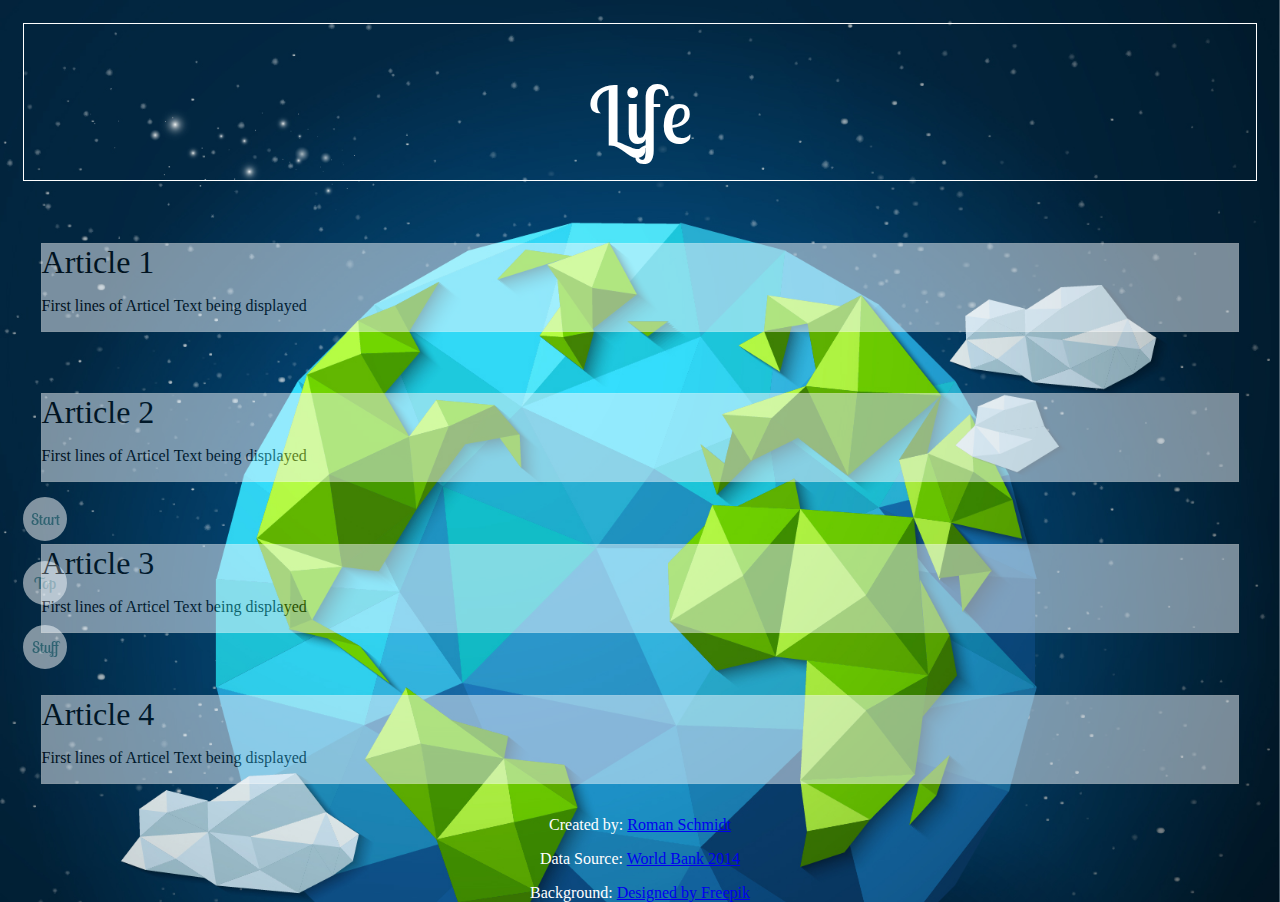
<file: tierra/lifesite.html>
<!DOCTYPE html>
<html>

<head>
    <meta charset="UTF-8">
    <meta name="viewport" content="width=device-width, initial-scale=1.0, maximum-scale=1.0, user-scalable=no" />

    <title>Mama Tierra</title>

    <link rel="stylesheet" href="css/leaflet.css" />
    <link rel="stylesheet" href="css/stylesheet-life.css" />
    <link href='https://fonts.googleapis.com/css?family=Lobster+Two' rel='stylesheet' type='text/css'>


    <script src="js/leaflet/leaflet.js"></script>
	<script src="https://d3js.org/d3.v3.min.js" charset="utf-8"></script>
	<script src='https://api.mapbox.com/mapbox.js/plugins/leaflet-omnivore/v0.2.0/leaflet-omnivore.min.js'></script>


	
	

</head>
    
<body>
    
    <a id="start" href="index.html">Start</a>
    <a id="main" href= #header>Top</a>
    <a id="footprint" href="stuffsite.html">Stuff</a>
    <div id="header">
        <h1 id="headline1" > Life </h1>
    </div>
    
    <div class="articlebox"> 
        <a href="blog1.html" class="headline"> Article 1</a>
        <p> First lines of Articel Text being displayed</p>
    </div>

    <div class="articlebox"> 
        <a href="blog1.html" class="headline"> Article 2</a>
        <p> First lines of Articel Text being displayed</p>
    </div>
    
    <div class="articlebox"> 
        <a href="blog1.html" class="headline"> Article 3</a>
        <p> First lines of Articel Text being displayed</p>
    </div>
    
    <div class="articlebox"> 
        <a href="blog1.html" class="headline"> Article 4</a>
        <p> First lines of Articel Text being displayed</p>
    </div>

    
    <div id="footer">
        <p> Created by: <a href="https://github.com/csat6332">Roman Schmidt</a></p>  
        <p> Data Source: <a href="https://data.worldbank.org/indicator/EN.ATM.CO2E.PC">World Bank 2014</a></p>
        <p> Background: <a href="https://www.freepik.com/free-vector/polygonal-earth_795839.htm">Designed by Freepik</a></p>
    </div>
     
    
    
    
    
    
 <script>
//Kartenlayer definieren
        var layer = L.tileLayer('http://{s}.tile.openstreetmap.org/{z}/{x}/{y}.png', {
                subdomains: ['a', 'b', 'c'],
                attribution: '&copy; <a href="https://www.openstreetmap.org/copyright">OpenStreetMap</a>'
            })

            // Karte definieren und Ausschnitt setzen
        var map = L.map('map', {
                layers: [layer],
                center: [40.463667,-3.74922],
                zoom: 2
            }); 
             
             
        L.control.scale({
            maxWidth: 200,
            metric: true,
            imperial: false
            }).addTo(map);
     
     
     var listeco2 = [
["Burundi",0.044485,-3.373056,29.918886,1],
["Somalia",0.045047,5.152149,46.199616,1],
["Chad",0.053778,15.454166,18.732207,1],
["Central African Republic",0.066593,6.611111,20.939444,1],
["Rwanda",0.074016,-1.940278,29.873888,1],
["Malawi",0.074763,-13.254308,34.301525,1],
["Mali",0.083229,17.570692,-3.996166,1],
["Niger",0.111074,17.607789,8.81666,1],
["Madagascar",0.130421,-18.766947,46.869107,1],
["Uganda",0.134656,1.373333,32.290275,1],
["Guinea-Bissau",0.157241,11.803749,-15.180413,1],
["Burkina Faso",0.162019,12.238333,-1.561593,1],
["Sierra Leone",0.184926,8.460555,-11.779889,1],
["Comoros",0.202814,-11.875001,43.872219,1],
["Guinea",0.207493,9.945587,-9.696645,1],
["Liberia",0.212968,6.428055,-9.429499,1],
["Tanzania",0.221347,-6.369028,34.888822,1],
["Haiti",0.270539,18.971187,-72.285215,1],
["Nepal",0.283539,28.394857,84.124008,1],
["Zambia",0.288271,-13.133897,27.849332,1],
["Afghanistan",0.299445,33.93911,67.709953,1],
["Mozambique",0.309667,-18.665695,35.529562,1],
["Kenya",0.310415,0.23559,37.906193,1],
["Cameroon",0.314928,7.369722,12.354722,1],
["Solomon Islands",0.350449,-9.64571,160.156194,1],
["Togo",0.362697,8.619543,0.824782,1],
["Timor-Leste",0.387014,-8.874217,125.727539,1],
["Cambodia",0.437760,12.565679,104.990963,1],
["Bangladesh",0.459142,23.684994,90.356331,1],
["Ghana",0.536533,7.946527,-1.23194,1],
["Nigeria",0.545622,9.81999,8.675277,1],
["Kiribati",0.564368,-3.370417,-168.734039,1],
["Vanuatu",0.594993,-15.376706,166.959158,1],
["Senegal",0.608809,14.497401,-14.452362,1],
["Benin",0.614214,9.30769,2.315834,1],
["Tajikistan",0.620467,38.861034,71.276093,1],
["Mauritania",0.666822,21.789,-10.940835,1],
["Zimbabwe",0.779956,-19.15438,29.154857,1],
["Djibouti",0.791962,11.825138,42.590275,1],
["Nicaragua",0.808521,12.865416,-85.207229,1],
["Papua New Guinea",0.814649,-6.314993,143.95555,1],
["Paraguay",0.870219,-23.442503,-58.443832,1],
["Sri Lanka",0.891876,7.873054,80.771797,1],
["Pakistan",0.896264,30.375321,69.345116,1],
["Swaziland",0.928715,-26.522503,31.465866,1],
["El Salvador",1.000645,13.794185,-88.89653,1],
["Tuvalu",1.008526,-7.109535,177.64933,1],
["Samoa",1.029788,-13.759029,-172.104629,1],
["Philippines",1.055457,12.879721,121.774017,1],
["Honduras",1.075222,15.199999,-86.241905,1],
["Tonga",1.143966,-21.178986,-175.198242,1],
["Lesotho",1.150111,-29.609988,28.233608,1],
["Guatemala",1.150978,15.783471,-90.230759,1],
["Bhutan",1.289321,27.514162,90.433601,1],
["Angola",1.291328,-11.202692,17.873887,1],
["Fiji",1.320575,-16.578193,179.414413,1],
["Moldova",1.386829,47.411631,28.369885,1],
["Belize",1.407601,17.189877,-88.49765,1],
["Namibia",1.583729,-22.95764,18.49041,1],
["Costa Rica",1.630951,9.748917,-83.753428,1],
["India",1.730000,20.593684,78.96288,1],
["Morocco",1.744380,31.791702,-7.9262,1],
["Colombia",1.759537,4.570868,-74.297333,1],
["Vietnam",1.803566,14.58324,108.277199,1],
["Indonesia",1.819363,0.789275,113.921327,1],
["Dominica",1.864286,15.414999,-61.370976,1],
["Armenia",1.902759,40.69099,45.38189,1],
["Bolivia",1.932419,-16.290154,-63.588653,1],
["Marshall Islands",1.941019,7.131474,171.184478,1],
["Uruguay",1.973151,-32.522779,-55.765835,1],
["Albania",1.978763,41.153332,20.168331,1],
["Peru",1.993486,-9.189967,-75.15152,1],
["Dominican Republic",2.069987,18.735693,-70.162651,1],
["Panama",2.254311,8.537981,-80.782127,1],
["Grenada",2.275498,12.262776,-61.604171,1],
["Georgia",2.411542,42.315407,43.356892,1],
["Tunisia",2.587060,33.886917,9.537499,1],
["Jamaica",2.593215,18.109581,-77.297508,1],
["Brazil",2.594388,-14.235004,-51.92528,1],
["Guyana",2.632348,4.860416,-58.93018,1],
["Ecuador",2.761702,-1.831239,-78.183406,1],
["Gabon",2.768266,0.803689,11.609444,1],
["French Polynesia",2.915135,-17.679742,-149.406843,1],
["Jordan",3.002515,30.585164,36.238414,1],
["Cuba",3.045211,21.521757,-77.781167,1],
["Botswana",3.243288,-22.328474,24.684866,1],
["Maldives",3.269560,3.202778,73.22068,1],
["Mauritius",3.353110,-20.348404,57.552152,1],
["Uzbekistan",3.420723,41.377491,64.585262,1],
["Latvia",3.498193,56.879635,24.603189,1],
["Romania",3.516154,45.943161,24.96676,1],
["Montenegro",3.556072,42.708678,19.37439,1],
["Suriname",3.634019,3.919305,-56.27783,1],
["Algeria",3.717410,28.33886,1.659626,1],
["Mexico",3.866241,23.634501,-102.552784,1],
["Azerbaijan",3.931561,40.143105,47.576927,1],
["Croatia",3.973805,45.1,15.2,1],
["Nauru",4.021851,0.522778,166.931503,1],
["Hungary",4.265575,47.162494,19.503304,1],
["Lebanon",4.295733,33.854721,35.862285,1],
["Switzerland",4.311563,46.818188,8.227512,1],
["Portugal",4.331554,39.399872,-8.224454,1],
["Lithuania",4.378090,55.169438,23.881275,1],
["Sweden",4.478182,60.128161,18.643501,1],
["Barbados",4.490178,13.193887,-59.543198,1],
["Turkey",4.491479,38.963745,35.243322,1],
["France",4.572088,46.227638,2.213749,1],
["Thailand",4.621860,15.870032,100.992541,1],
["Chile",4.687377,-35.675147,-71.542969,1],
["Equatorial Guinea",4.733817,1.650801,10.267895,1],
["Argentina",4.746797,-38.416097,-63.616672,1],
["Iraq",4.811840,33.223191,43.679291,1],
["Ukraine",5.020747,48.379433,31.16558,2],
["Spain",5.033824,40.463667,-3.74922,2],
["Cyprus",5.260352,35.126413,33.429859,2],
["Italy",5.270867,41.87194,12.56738,2],
["Serbia",5.282522,44.16521,21.5859,2],
["Antigua and Barbuda",5.377649,17.60816,-61.796428,2],
["Seychelles",5.418678,-4.679574,55.491977,2],
["Malta",5.491525,35.937496,14.375416,2],
["Andorra",5.832170,42.546245,1.601554,2],
["Bulgaria",5.871616,42.733883,25.48583,2],
["Denmark",5.935712,56.26392,9.501785,2],
["Iceland",6.059657,64.963051,-19.20835,2],
["British Virgin Islands",6.072834,18.420695,-64.639968,2],
["Turks and Caicos Islands",6.086487,21.694025,-71.797928,2],
["Greece",6.180337,39.74208,21.824312,2],
["Slovenia",6.213687,46.151241,14.995463,2],
["Bosnia and Herzegovina",6.234719,43.915886,17.679076,2],
["United Kingdom",6.497440,55.378051,-3.435973,2],
["Belarus",6.701958,53.709807,27.953389,2],
["Austria",6.873713,47.516231,14.550072,2],
["Mongolia",7.127326,46.862496,103.846656,2],
["Ireland",7.378118,53.41291,-8.24389,2],
["Poland",7.517152,51.919438,19.145136,2],
["China",7.543908,35.86166,104.195397,2],
["New Zealand",7.686576,-40.900557,174.885971,2],
["Israel",7.863181,31.46051,34.851612,2],
["Malaysia",8.032992,4.210484,101.975766,2],
["Belgium",8.328160,50.503887,4.469936,2],
["Aruba",8.408363,12.52111,-69.968338,2],
["Finland",8.660721,61.92411,25.748151,2],
["Bermuda",8.838315,32.321384,-64.75737,2],
["Germany",8.889370,51.165691,10.451526,2],
["South Africa",8.980119,-30.559482,22.937506,2],
["Greenland",8.989182,71.706936,-42.604303,2],
["Czech Republic",9.165978,49.817492,15.472962,2],
["Cayman Islands",9.171838,19.513469,-80.566956,2],
["Libya",9.186845,26.3351,17.228331,2],
["Norway",9.270945,60.472024,8.468946,2],
["Japan",9.538706,36.204824,138.252924,2],
["Netherlands",9.920138,52.132633,5.291266,2],
["Singapore",10.306332,1.352083,103.819836,3],
["Faroe Islands",12.237849,61.892635,-6.911806,3],
["Palau",12.342704,7.51498,134.58252,3],
["Turkmenistan",12.517295,38.969719,59.556278,3],
["Kazakhstan",14.362390,48.19573,66.923684,3],
["Estonia",14.848819,58.595272,25.13607,3],
["Canada",15.117159,56.130366,-106.346771,4],
["Australia",15.370138,-25.274398,133.775136,4],
["Oman",15.443167,21.512583,55.923255,4],
["Gibraltar",15.513485,36.137741,-5.345374,4],
["New Caledonia",16.008918,-20.904305,165.618042,4],
["United States","16.493666",37.9024,-95.712891,4],
["Luxembourg",17.362121,49.815273,6.129583,4],
["Saudi Arabia",19.529272,23.885942,45.79162,4],
["United Arab Emirates",23.302023,23.424076,53.847818,5],
["Bahrain",23.449755,25.930414,50.637772,5],
["Kuwait",25.223864,29.31166,47.481766,6],
["Trinidad and Tobago",34.163243,10.691803,-61.222503,6],
["Qatar",45.423240,25.354826,51.183884,6],
    ]

var iconByCategory = {
            1: "http://www.clker.com/cliparts/Z/M/2/H/6/k/light-green-dot.svg.hi.png",
            2: "http://www.clker.com/cliparts/R/d/z/v/H/1/neon-green-dot-hi.png",
            3: "http://www.clker.com/cliparts/0/s/x/E/O/d/yellow-dot-md.png",
            4: "http://www.clker.com/cliparts/m/I/n/1/T/P/orange-dot-md.png",
            5: "http://www.clker.com/cliparts/T/G/b/7/r/A/red-dot-md.png",
            6: "http://www.clipartsuggest.com/images/338/purple-dot-clip-art-at-clker-com-vector-clip-art-online-royalty-YmCT2i-clipart.png"
        };
     
     for (var i = 0; i < listeco2.length; i++) {
			marker = new L.marker([listeco2[i][2],listeco2[i][3]],{
                    icon: L.icon({
                        iconSize: [12, 12],
                        iconAnchor: [0, 0],
                        popupAnchor: [0, 0],
                        shadowSize: [15, 15],
                        shadowUrl: 'https://unpkg.com/leaflet@1.0.3/dist/images/marker-shadow.png',
                        iconUrl: iconByCategory[listeco2[i][4]]
                    })
                })
				//.bindPopup(listeco2[i][0])
				.addTo(map);
         
         var markup = listeco2[i][0]
            markup += " Emissions: "
            markup+= listeco2[i][1]
            markup += " tons per person per year"
                
            marker.bindPopup(markup)
		}


</script>
        
    
</body>

</html>
</file>
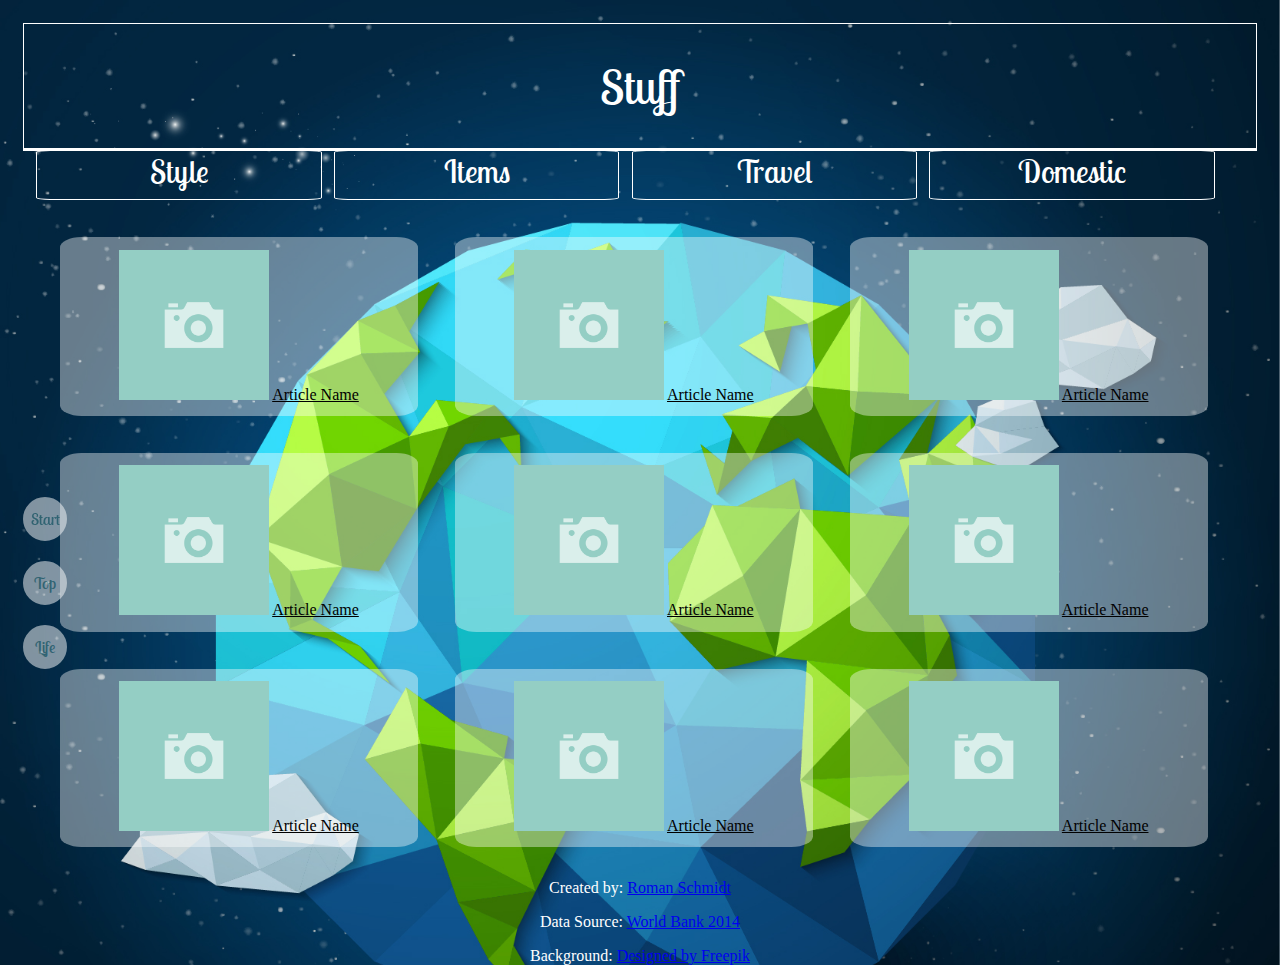
<file: tierra/stuffsite.html>
<!DOCTYPE html>
<html>

<head>
    <meta charset="UTF-8">
    <meta name="viewport" content="width=device-width, initial-scale=1.0, maximum-scale=1.0, user-scalable=no" />

    <title>Mama Tierra</title>

    <link rel="stylesheet" href="css/leaflet.css" />
    <link rel="stylesheet" href="css/stylesheet-stuff.css" />
    <link href='https://fonts.googleapis.com/css?family=Lobster+Two' rel='stylesheet' type='text/css'>


    <script src="js/leaflet/leaflet.js"></script>
	<script src="https://d3js.org/d3.v3.min.js" charset="utf-8"></script>
	<script src='https://api.mapbox.com/mapbox.js/plugins/leaflet-omnivore/v0.2.0/leaflet-omnivore.min.js'></script>


	
	

</head>
    
<body>
    
    <a id="start" href="index.html">Start</a>
    <a id="main" href= #header>Top</a>
    <a id="footprint" href="lifesite.html">Life</a>
    <div id="header">
        <h1 id="headline1" > Stuff </h1>
    </div>
    
    <div class="menu">
        <div class="menucell">  <a href="style.html" class="menulink"> Style </a></div>
        <div class="menucell">  <a href="items.html" class="menulink"> Items</a></div>
        <div class="menucell">  <a href="travelitems.html" class="menulink"> Travel</a></div>
        <div class="menucell">  <a href="domestic.html" class="menulink">Domestic</a></div>
    </div>
    
    <div class="row">
        <div class="article">
            <a href="articel1.html"><img src="images/placeholder.png" class="placeholder"></a>
            <a href="article1.html" class="artitle"> Article Name</a>
        </div>
        <div class="article">
            <a href="articel1.html"><img src="images/placeholder.png" class="placeholder"></a>
            <a href="article1.html" class="artitle"> Article Name</a>
        </div>
        <div class="article">
            <a href="articel1.html"><img src="images/placeholder.png" class="placeholder"></a>
            <a href="article1.html" class="artitle"> Article Name</a>
        </div>
    </div>
    <div class="row">
        <div class="article">
            <a href="articel1.html"><img src="images/placeholder.png" class="placeholder"></a>
            <a href="article1.html" class="artitle"> Article Name</a>
        </div>
        <div class="article">
            <a href="articel1.html"><img src="images/placeholder.png" class="placeholder"></a>
            <a href="article1.html" class="artitle"> Article Name</a>
        </div>
        <div class="article">
            <a href="articel1.html"><img src="images/placeholder.png" class="placeholder"></a>
            <a href="article1.html" class="artitle"> Article Name</a>
        </div>
    </div>
    <div class="row">
        <div class="article">
            <a href="articel1.html"><img src="images/placeholder.png" class="placeholder"></a>
            <a href="article1.html" class="artitle"> Article Name</a>
        </div>
        <div class="article">
            <a href="articel1.html"><img src="images/placeholder.png" class="placeholder"></a>
            <a href="article1.html" class="artitle"> Article Name</a>
        </div>
        <div class="article">
            <a href="articel1.html"><img src="images/placeholder.png" class="placeholder"></a>
            <a href="article1.html" class="artitle"> Article Name</a>
        </div>
    </div>
    <div id="footer">
        <p> Created by: <a href="https://github.com/csat6332">Roman Schmidt</a></p>  
        <p> Data Source: <a href="https://data.worldbank.org/indicator/EN.ATM.CO2E.PC">World Bank 2014</a></p>
        <p> Background: <a href="https://www.freepik.com/free-vector/polygonal-earth_795839.htm">Designed by Freepik</a></p>
    </div>
     
    
    
    
    
    
 <script>
//Kartenlayer definieren
        var layer = L.tileLayer('http://{s}.tile.openstreetmap.org/{z}/{x}/{y}.png', {
                subdomains: ['a', 'b', 'c'],
                attribution: '&copy; <a href="https://www.openstreetmap.org/copyright">OpenStreetMap</a>'
            })

            // Karte definieren und Ausschnitt setzen
        var map = L.map('map', {
                layers: [layer],
                center: [40.463667,-3.74922],
                zoom: 2
            }); 
             
             
        L.control.scale({
            maxWidth: 200,
            metric: true,
            imperial: false
            }).addTo(map);
     
     
     var listeco2 = [
["Burundi",0.044485,-3.373056,29.918886,1],
["Somalia",0.045047,5.152149,46.199616,1],
["Chad",0.053778,15.454166,18.732207,1],
["Central African Republic",0.066593,6.611111,20.939444,1],
["Rwanda",0.074016,-1.940278,29.873888,1],
["Malawi",0.074763,-13.254308,34.301525,1],
["Mali",0.083229,17.570692,-3.996166,1],
["Niger",0.111074,17.607789,8.81666,1],
["Madagascar",0.130421,-18.766947,46.869107,1],
["Uganda",0.134656,1.373333,32.290275,1],
["Guinea-Bissau",0.157241,11.803749,-15.180413,1],
["Burkina Faso",0.162019,12.238333,-1.561593,1],
["Sierra Leone",0.184926,8.460555,-11.779889,1],
["Comoros",0.202814,-11.875001,43.872219,1],
["Guinea",0.207493,9.945587,-9.696645,1],
["Liberia",0.212968,6.428055,-9.429499,1],
["Tanzania",0.221347,-6.369028,34.888822,1],
["Haiti",0.270539,18.971187,-72.285215,1],
["Nepal",0.283539,28.394857,84.124008,1],
["Zambia",0.288271,-13.133897,27.849332,1],
["Afghanistan",0.299445,33.93911,67.709953,1],
["Mozambique",0.309667,-18.665695,35.529562,1],
["Kenya",0.310415,0.23559,37.906193,1],
["Cameroon",0.314928,7.369722,12.354722,1],
["Solomon Islands",0.350449,-9.64571,160.156194,1],
["Togo",0.362697,8.619543,0.824782,1],
["Timor-Leste",0.387014,-8.874217,125.727539,1],
["Cambodia",0.437760,12.565679,104.990963,1],
["Bangladesh",0.459142,23.684994,90.356331,1],
["Ghana",0.536533,7.946527,-1.23194,1],
["Nigeria",0.545622,9.81999,8.675277,1],
["Kiribati",0.564368,-3.370417,-168.734039,1],
["Vanuatu",0.594993,-15.376706,166.959158,1],
["Senegal",0.608809,14.497401,-14.452362,1],
["Benin",0.614214,9.30769,2.315834,1],
["Tajikistan",0.620467,38.861034,71.276093,1],
["Mauritania",0.666822,21.789,-10.940835,1],
["Zimbabwe",0.779956,-19.15438,29.154857,1],
["Djibouti",0.791962,11.825138,42.590275,1],
["Nicaragua",0.808521,12.865416,-85.207229,1],
["Papua New Guinea",0.814649,-6.314993,143.95555,1],
["Paraguay",0.870219,-23.442503,-58.443832,1],
["Sri Lanka",0.891876,7.873054,80.771797,1],
["Pakistan",0.896264,30.375321,69.345116,1],
["Swaziland",0.928715,-26.522503,31.465866,1],
["El Salvador",1.000645,13.794185,-88.89653,1],
["Tuvalu",1.008526,-7.109535,177.64933,1],
["Samoa",1.029788,-13.759029,-172.104629,1],
["Philippines",1.055457,12.879721,121.774017,1],
["Honduras",1.075222,15.199999,-86.241905,1],
["Tonga",1.143966,-21.178986,-175.198242,1],
["Lesotho",1.150111,-29.609988,28.233608,1],
["Guatemala",1.150978,15.783471,-90.230759,1],
["Bhutan",1.289321,27.514162,90.433601,1],
["Angola",1.291328,-11.202692,17.873887,1],
["Fiji",1.320575,-16.578193,179.414413,1],
["Moldova",1.386829,47.411631,28.369885,1],
["Belize",1.407601,17.189877,-88.49765,1],
["Namibia",1.583729,-22.95764,18.49041,1],
["Costa Rica",1.630951,9.748917,-83.753428,1],
["India",1.730000,20.593684,78.96288,1],
["Morocco",1.744380,31.791702,-7.9262,1],
["Colombia",1.759537,4.570868,-74.297333,1],
["Vietnam",1.803566,14.58324,108.277199,1],
["Indonesia",1.819363,0.789275,113.921327,1],
["Dominica",1.864286,15.414999,-61.370976,1],
["Armenia",1.902759,40.69099,45.38189,1],
["Bolivia",1.932419,-16.290154,-63.588653,1],
["Marshall Islands",1.941019,7.131474,171.184478,1],
["Uruguay",1.973151,-32.522779,-55.765835,1],
["Albania",1.978763,41.153332,20.168331,1],
["Peru",1.993486,-9.189967,-75.15152,1],
["Dominican Republic",2.069987,18.735693,-70.162651,1],
["Panama",2.254311,8.537981,-80.782127,1],
["Grenada",2.275498,12.262776,-61.604171,1],
["Georgia",2.411542,42.315407,43.356892,1],
["Tunisia",2.587060,33.886917,9.537499,1],
["Jamaica",2.593215,18.109581,-77.297508,1],
["Brazil",2.594388,-14.235004,-51.92528,1],
["Guyana",2.632348,4.860416,-58.93018,1],
["Ecuador",2.761702,-1.831239,-78.183406,1],
["Gabon",2.768266,0.803689,11.609444,1],
["French Polynesia",2.915135,-17.679742,-149.406843,1],
["Jordan",3.002515,30.585164,36.238414,1],
["Cuba",3.045211,21.521757,-77.781167,1],
["Botswana",3.243288,-22.328474,24.684866,1],
["Maldives",3.269560,3.202778,73.22068,1],
["Mauritius",3.353110,-20.348404,57.552152,1],
["Uzbekistan",3.420723,41.377491,64.585262,1],
["Latvia",3.498193,56.879635,24.603189,1],
["Romania",3.516154,45.943161,24.96676,1],
["Montenegro",3.556072,42.708678,19.37439,1],
["Suriname",3.634019,3.919305,-56.27783,1],
["Algeria",3.717410,28.33886,1.659626,1],
["Mexico",3.866241,23.634501,-102.552784,1],
["Azerbaijan",3.931561,40.143105,47.576927,1],
["Croatia",3.973805,45.1,15.2,1],
["Nauru",4.021851,0.522778,166.931503,1],
["Hungary",4.265575,47.162494,19.503304,1],
["Lebanon",4.295733,33.854721,35.862285,1],
["Switzerland",4.311563,46.818188,8.227512,1],
["Portugal",4.331554,39.399872,-8.224454,1],
["Lithuania",4.378090,55.169438,23.881275,1],
["Sweden",4.478182,60.128161,18.643501,1],
["Barbados",4.490178,13.193887,-59.543198,1],
["Turkey",4.491479,38.963745,35.243322,1],
["France",4.572088,46.227638,2.213749,1],
["Thailand",4.621860,15.870032,100.992541,1],
["Chile",4.687377,-35.675147,-71.542969,1],
["Equatorial Guinea",4.733817,1.650801,10.267895,1],
["Argentina",4.746797,-38.416097,-63.616672,1],
["Iraq",4.811840,33.223191,43.679291,1],
["Ukraine",5.020747,48.379433,31.16558,2],
["Spain",5.033824,40.463667,-3.74922,2],
["Cyprus",5.260352,35.126413,33.429859,2],
["Italy",5.270867,41.87194,12.56738,2],
["Serbia",5.282522,44.16521,21.5859,2],
["Antigua and Barbuda",5.377649,17.60816,-61.796428,2],
["Seychelles",5.418678,-4.679574,55.491977,2],
["Malta",5.491525,35.937496,14.375416,2],
["Andorra",5.832170,42.546245,1.601554,2],
["Bulgaria",5.871616,42.733883,25.48583,2],
["Denmark",5.935712,56.26392,9.501785,2],
["Iceland",6.059657,64.963051,-19.20835,2],
["British Virgin Islands",6.072834,18.420695,-64.639968,2],
["Turks and Caicos Islands",6.086487,21.694025,-71.797928,2],
["Greece",6.180337,39.74208,21.824312,2],
["Slovenia",6.213687,46.151241,14.995463,2],
["Bosnia and Herzegovina",6.234719,43.915886,17.679076,2],
["United Kingdom",6.497440,55.378051,-3.435973,2],
["Belarus",6.701958,53.709807,27.953389,2],
["Austria",6.873713,47.516231,14.550072,2],
["Mongolia",7.127326,46.862496,103.846656,2],
["Ireland",7.378118,53.41291,-8.24389,2],
["Poland",7.517152,51.919438,19.145136,2],
["China",7.543908,35.86166,104.195397,2],
["New Zealand",7.686576,-40.900557,174.885971,2],
["Israel",7.863181,31.46051,34.851612,2],
["Malaysia",8.032992,4.210484,101.975766,2],
["Belgium",8.328160,50.503887,4.469936,2],
["Aruba",8.408363,12.52111,-69.968338,2],
["Finland",8.660721,61.92411,25.748151,2],
["Bermuda",8.838315,32.321384,-64.75737,2],
["Germany",8.889370,51.165691,10.451526,2],
["South Africa",8.980119,-30.559482,22.937506,2],
["Greenland",8.989182,71.706936,-42.604303,2],
["Czech Republic",9.165978,49.817492,15.472962,2],
["Cayman Islands",9.171838,19.513469,-80.566956,2],
["Libya",9.186845,26.3351,17.228331,2],
["Norway",9.270945,60.472024,8.468946,2],
["Japan",9.538706,36.204824,138.252924,2],
["Netherlands",9.920138,52.132633,5.291266,2],
["Singapore",10.306332,1.352083,103.819836,3],
["Faroe Islands",12.237849,61.892635,-6.911806,3],
["Palau",12.342704,7.51498,134.58252,3],
["Turkmenistan",12.517295,38.969719,59.556278,3],
["Kazakhstan",14.362390,48.19573,66.923684,3],
["Estonia",14.848819,58.595272,25.13607,3],
["Canada",15.117159,56.130366,-106.346771,4],
["Australia",15.370138,-25.274398,133.775136,4],
["Oman",15.443167,21.512583,55.923255,4],
["Gibraltar",15.513485,36.137741,-5.345374,4],
["New Caledonia",16.008918,-20.904305,165.618042,4],
["United States","16.493666",37.9024,-95.712891,4],
["Luxembourg",17.362121,49.815273,6.129583,4],
["Saudi Arabia",19.529272,23.885942,45.79162,4],
["United Arab Emirates",23.302023,23.424076,53.847818,5],
["Bahrain",23.449755,25.930414,50.637772,5],
["Kuwait",25.223864,29.31166,47.481766,6],
["Trinidad and Tobago",34.163243,10.691803,-61.222503,6],
["Qatar",45.423240,25.354826,51.183884,6],
    ]

var iconByCategory = {
            1: "http://www.clker.com/cliparts/Z/M/2/H/6/k/light-green-dot.svg.hi.png",
            2: "http://www.clker.com/cliparts/R/d/z/v/H/1/neon-green-dot-hi.png",
            3: "http://www.clker.com/cliparts/0/s/x/E/O/d/yellow-dot-md.png",
            4: "http://www.clker.com/cliparts/m/I/n/1/T/P/orange-dot-md.png",
            5: "http://www.clker.com/cliparts/T/G/b/7/r/A/red-dot-md.png",
            6: "http://www.clipartsuggest.com/images/338/purple-dot-clip-art-at-clker-com-vector-clip-art-online-royalty-YmCT2i-clipart.png"
        };
     
     for (var i = 0; i < listeco2.length; i++) {
			marker = new L.marker([listeco2[i][2],listeco2[i][3]],{
                    icon: L.icon({
                        iconSize: [12, 12],
                        iconAnchor: [0, 0],
                        popupAnchor: [0, 0],
                        shadowSize: [15, 15],
                        shadowUrl: 'https://unpkg.com/leaflet@1.0.3/dist/images/marker-shadow.png',
                        iconUrl: iconByCategory[listeco2[i][4]]
                    })
                })
				//.bindPopup(listeco2[i][0])
				.addTo(map);
         
         var markup = listeco2[i][0]
            markup += " Emissions: "
            markup+= listeco2[i][1]
            markup += " tons per person per year"
                
            marker.bindPopup(markup)
		}


</script>
        
    
</body>

</html>
</file>
<file: tierra/css/leaflet.css>
/* required styles */

.leaflet-pane,
.leaflet-tile,
.leaflet-marker-icon,
.leaflet-marker-shadow,
.leaflet-tile-container,
.leaflet-pane > svg,
.leaflet-pane > canvas,
.leaflet-zoom-box,
.leaflet-image-layer,
.leaflet-layer {
	position: absolute;
	left: 0;
	top: 0;
	}
.leaflet-container {
	overflow: hidden;
	}
.leaflet-tile,
.leaflet-marker-icon,
.leaflet-marker-shadow {
	-webkit-user-select: none;
	   -moz-user-select: none;
	        user-select: none;
	  -webkit-user-drag: none;
	}
/* Safari renders non-retina tile on retina better with this, but Chrome is worse */
.leaflet-safari .leaflet-tile {
	image-rendering: -webkit-optimize-contrast;
	}
/* hack that prevents hw layers "stretching" when loading new tiles */
.leaflet-safari .leaflet-tile-container {
	width: 1600px;
	height: 1600px;
	-webkit-transform-origin: 0 0;
	}
.leaflet-marker-icon,
.leaflet-marker-shadow {
	display: block;
	}
/* .leaflet-container svg: reset svg max-width decleration shipped in Joomla! (joomla.org) 3.x */
/* .leaflet-container img: map is broken in FF if you have max-width: 100% on tiles */
.leaflet-container .leaflet-overlay-pane svg,
.leaflet-container .leaflet-marker-pane img,
.leaflet-container .leaflet-shadow-pane img,
.leaflet-container .leaflet-tile-pane img,
.leaflet-container img.leaflet-image-layer {
	max-width: none !important;
	}

.leaflet-container.leaflet-touch-zoom {
	-ms-touch-action: pan-x pan-y;
	touch-action: pan-x pan-y;
	}
.leaflet-container.leaflet-touch-drag {
	-ms-touch-action: pinch-zoom;
	}
.leaflet-container.leaflet-touch-drag.leaflet-touch-zoom {
	-ms-touch-action: none;
	touch-action: none;
}
.leaflet-tile {
	filter: inherit;
	visibility: hidden;
	}
.leaflet-tile-loaded {
	visibility: inherit;
	}
.leaflet-zoom-box {
	width: 0;
	height: 0;
	-moz-box-sizing: border-box;
	     box-sizing: border-box;
	z-index: 800;
	}
/* workaround for https://bugzilla.mozilla.org/show_bug.cgi?id=888319 */
.leaflet-overlay-pane svg {
	-moz-user-select: none;
	}

.leaflet-pane         { z-index: 400; }

.leaflet-tile-pane    { z-index: 200; }
.leaflet-overlay-pane { z-index: 400; }
.leaflet-shadow-pane  { z-index: 500; }
.leaflet-marker-pane  { z-index: 600; }
.leaflet-tooltip-pane   { z-index: 650; }
.leaflet-popup-pane   { z-index: 700; }

.leaflet-map-pane canvas { z-index: 100; }
.leaflet-map-pane svg    { z-index: 200; }

.leaflet-vml-shape {
	width: 1px;
	height: 1px;
	}
.lvml {
	behavior: url(#default#VML);
	display: inline-block;
	position: absolute;
	}


/* control positioning */

.leaflet-control {
	position: relative;
	z-index: 800;
	pointer-events: visiblePainted; /* IE 9-10 doesn't have auto */
	pointer-events: auto;
	}
.leaflet-top,
.leaflet-bottom {
	position: absolute;
	z-index: 1000;
	pointer-events: none;
	}
.leaflet-top {
	top: 0;
	}
.leaflet-right {
	right: 0;
	}
.leaflet-bottom {
	bottom: 0;
	}
.leaflet-left {
	left: 0;
	}
.leaflet-control {
	float: left;
	clear: both;
	}
.leaflet-right .leaflet-control {
	float: right;
	}
.leaflet-top .leaflet-control {
	margin-top: 10px;
	}
.leaflet-bottom .leaflet-control {
	margin-bottom: 10px;
	}
.leaflet-left .leaflet-control {
	margin-left: 10px;
	}
.leaflet-right .leaflet-control {
	margin-right: 10px;
	}


/* zoom and fade animations */

.leaflet-fade-anim .leaflet-tile {
	will-change: opacity;
	}
.leaflet-fade-anim .leaflet-popup {
	opacity: 0;
	-webkit-transition: opacity 0.2s linear;
	   -moz-transition: opacity 0.2s linear;
	     -o-transition: opacity 0.2s linear;
	        transition: opacity 0.2s linear;
	}
.leaflet-fade-anim .leaflet-map-pane .leaflet-popup {
	opacity: 1;
	}
.leaflet-zoom-animated {
	-webkit-transform-origin: 0 0;
	    -ms-transform-origin: 0 0;
	        transform-origin: 0 0;
	}
.leaflet-zoom-anim .leaflet-zoom-animated {
	will-change: transform;
	}
.leaflet-zoom-anim .leaflet-zoom-animated {
	-webkit-transition: -webkit-transform 0.25s cubic-bezier(0,0,0.25,1);
	   -moz-transition:    -moz-transform 0.25s cubic-bezier(0,0,0.25,1);
	     -o-transition:      -o-transform 0.25s cubic-bezier(0,0,0.25,1);
	        transition:         transform 0.25s cubic-bezier(0,0,0.25,1);
	}
.leaflet-zoom-anim .leaflet-tile,
.leaflet-pan-anim .leaflet-tile {
	-webkit-transition: none;
	   -moz-transition: none;
	     -o-transition: none;
	        transition: none;
	}

.leaflet-zoom-anim .leaflet-zoom-hide {
	visibility: hidden;
	}


/* cursors */

.leaflet-interactive {
	cursor: pointer;
	}
.leaflet-grab {
	cursor: -webkit-grab;
	cursor:    -moz-grab;
	}
.leaflet-crosshair,
.leaflet-crosshair .leaflet-interactive {
	cursor: crosshair;
	}
.leaflet-popup-pane,
.leaflet-control {
	cursor: auto;
	}
.leaflet-dragging .leaflet-grab,
.leaflet-dragging .leaflet-grab .leaflet-interactive,
.leaflet-dragging .leaflet-marker-draggable {
	cursor: move;
	cursor: -webkit-grabbing;
	cursor:    -moz-grabbing;
	}

/* marker & overlays interactivity */
.leaflet-marker-icon,
.leaflet-marker-shadow,
.leaflet-image-layer,
.leaflet-pane > svg path,
.leaflet-tile-container {
	pointer-events: none;
	}

.leaflet-marker-icon.leaflet-interactive,
.leaflet-image-layer.leaflet-interactive,
.leaflet-pane > svg path.leaflet-interactive {
	pointer-events: visiblePainted; /* IE 9-10 doesn't have auto */
	pointer-events: auto;
	}

/* visual tweaks */

.leaflet-container {
	background: #ddd;
	outline: 0;
	}
.leaflet-container a {
	color: #0078A8;
	}
.leaflet-container a.leaflet-active {
	outline: 2px solid orange;
	}
.leaflet-zoom-box {
	border: 2px dotted #38f;
	background: rgba(255,255,255,0.5);
	}


/* general typography */
.leaflet-container {
	font: 12px/1.5 "Helvetica Neue", Arial, Helvetica, sans-serif;
	}


/* general toolbar styles */

.leaflet-bar {
	box-shadow: 0 1px 5px rgba(0,0,0,0.65);
	border-radius: 4px;
	}
.leaflet-bar a,
.leaflet-bar a:hover {
	background-color: #fff;
	border-bottom: 1px solid #ccc;
	width: 26px;
	height: 26px;
	line-height: 26px;
	display: block;
	text-align: center;
	text-decoration: none;
	color: black;
	}
.leaflet-bar a,
.leaflet-control-layers-toggle {
	background-position: 50% 50%;
	background-repeat: no-repeat;
	display: block;
	}
.leaflet-bar a:hover {
	background-color: #f4f4f4;
	}
.leaflet-bar a:first-child {
	border-top-left-radius: 4px;
	border-top-right-radius: 4px;
	}
.leaflet-bar a:last-child {
	border-bottom-left-radius: 4px;
	border-bottom-right-radius: 4px;
	border-bottom: none;
	}
.leaflet-bar a.leaflet-disabled {
	cursor: default;
	background-color: #f4f4f4;
	color: #bbb;
	}

.leaflet-touch .leaflet-bar a {
	width: 30px;
	height: 30px;
	line-height: 30px;
	}


/* zoom control */

.leaflet-control-zoom-in,
.leaflet-control-zoom-out {
	font: bold 18px 'Lucida Console', Monaco, monospace;
	text-indent: 1px;
	}
.leaflet-control-zoom-out {
	font-size: 20px;
	}

.leaflet-touch .leaflet-control-zoom-in {
	font-size: 22px;
	}
.leaflet-touch .leaflet-control-zoom-out {
	font-size: 24px;
	}


/* layers control */

.leaflet-control-layers {
	box-shadow: 0 1px 5px rgba(0,0,0,0.4);
	background: #fff;
	border-radius: 5px;
	}
.leaflet-control-layers-toggle {
	background-image: url(images/layers.png);
	width: 36px;
	height: 36px;
	}
.leaflet-retina .leaflet-control-layers-toggle {
	background-image: url(images/layers-2x.png);
	background-size: 26px 26px;
	}
.leaflet-touch .leaflet-control-layers-toggle {
	width: 44px;
	height: 44px;
	}
.leaflet-control-layers .leaflet-control-layers-list,
.leaflet-control-layers-expanded .leaflet-control-layers-toggle {
	display: none;
	}
.leaflet-control-layers-expanded .leaflet-control-layers-list {
	display: block;
	position: relative;
	}
.leaflet-control-layers-expanded {
	padding: 6px 10px 6px 6px;
	color: #333;
	background: #fff;
	}
.leaflet-control-layers-scrollbar {
	overflow-y: scroll;
	padding-right: 5px;
	}
.leaflet-control-layers-selector {
	margin-top: 2px;
	position: relative;
	top: 1px;
	}
.leaflet-control-layers label {
	display: block;
	}
.leaflet-control-layers-separator {
	height: 0;
	border-top: 1px solid #ddd;
	margin: 5px -10px 5px -6px;
	}

/* Default icon URLs */
.leaflet-default-icon-path {
	background-image: url(images/marker-icon.png);
	}


/* attribution and scale controls */

.leaflet-container .leaflet-control-attribution {
	background: #fff;
	background: rgba(255, 255, 255, 0.7);
	margin: 0;
	}
.leaflet-control-attribution,
.leaflet-control-scale-line {
	padding: 0 5px;
	color: #333;
	}
.leaflet-control-attribution a {
	text-decoration: none;
	}
.leaflet-control-attribution a:hover {
	text-decoration: underline;
	}
.leaflet-container .leaflet-control-attribution,
.leaflet-container .leaflet-control-scale {
	font-size: 11px;
	}
.leaflet-left .leaflet-control-scale {
	margin-left: 5px;
	}
.leaflet-bottom .leaflet-control-scale {
	margin-bottom: 5px;
	}
.leaflet-control-scale-line {
	border: 2px solid #777;
	border-top: none;
	line-height: 1.1;
	padding: 2px 5px 1px;
	font-size: 11px;
	white-space: nowrap;
	overflow: hidden;
	-moz-box-sizing: border-box;
	     box-sizing: border-box;

	background: #fff;
	background: rgba(255, 255, 255, 0.5);
	}
.leaflet-control-scale-line:not(:first-child) {
	border-top: 2px solid #777;
	border-bottom: none;
	margin-top: -2px;
	}
.leaflet-control-scale-line:not(:first-child):not(:last-child) {
	border-bottom: 2px solid #777;
	}

.leaflet-touch .leaflet-control-attribution,
.leaflet-touch .leaflet-control-layers,
.leaflet-touch .leaflet-bar {
	box-shadow: none;
	}
.leaflet-touch .leaflet-control-layers,
.leaflet-touch .leaflet-bar {
	border: 2px solid rgba(0,0,0,0.2);
	background-clip: padding-box;
	}


/* popup */

.leaflet-popup {
	position: absolute;
	text-align: center;
	margin-bottom: 20px;
	}
.leaflet-popup-content-wrapper {
	padding: 1px;
	text-align: left;
	border-radius: 12px;
	}
.leaflet-popup-content {
	margin: 13px 19px;
	line-height: 1.4;
	}
.leaflet-popup-content p {
	margin: 18px 0;
	}
.leaflet-popup-tip-container {
	width: 40px;
	height: 20px;
	position: absolute;
	left: 50%;
	margin-left: -20px;
	overflow: hidden;
	pointer-events: none;
	}
.leaflet-popup-tip {
	width: 17px;
	height: 17px;
	padding: 1px;

	margin: -10px auto 0;

	-webkit-transform: rotate(45deg);
	   -moz-transform: rotate(45deg);
	    -ms-transform: rotate(45deg);
	     -o-transform: rotate(45deg);
	        transform: rotate(45deg);
	}
.leaflet-popup-content-wrapper,
.leaflet-popup-tip {
	background: white;
	color: #333;
	box-shadow: 0 3px 14px rgba(0,0,0,0.4);
	}
.leaflet-container a.leaflet-popup-close-button {
	position: absolute;
	top: 0;
	right: 0;
	padding: 4px 4px 0 0;
	border: none;
	text-align: center;
	width: 18px;
	height: 14px;
	font: 16px/14px Tahoma, Verdana, sans-serif;
	color: #c3c3c3;
	text-decoration: none;
	font-weight: bold;
	background: transparent;
	}
.leaflet-container a.leaflet-popup-close-button:hover {
	color: #999;
	}
.leaflet-popup-scrolled {
	overflow: auto;
	border-bottom: 1px solid #ddd;
	border-top: 1px solid #ddd;
	}

.leaflet-oldie .leaflet-popup-content-wrapper {
	zoom: 1;
	}
.leaflet-oldie .leaflet-popup-tip {
	width: 24px;
	margin: 0 auto;

	-ms-filter: "progid:DXImageTransform.Microsoft.Matrix(M11=0.70710678, M12=0.70710678, M21=-0.70710678, M22=0.70710678)";
	filter: progid:DXImageTransform.Microsoft.Matrix(M11=0.70710678, M12=0.70710678, M21=-0.70710678, M22=0.70710678);
	}
.leaflet-oldie .leaflet-popup-tip-container {
	margin-top: -1px;
	}

.leaflet-oldie .leaflet-control-zoom,
.leaflet-oldie .leaflet-control-layers,
.leaflet-oldie .leaflet-popup-content-wrapper,
.leaflet-oldie .leaflet-popup-tip {
	border: 1px solid #999;
	}


/* div icon */

.leaflet-div-icon {
	background: #fff;
	border: 1px solid #666;
	}


/* Tooltip */
/* Base styles for the element that has a tooltip */
.leaflet-tooltip {
	position: absolute;
	padding: 6px;
	background-color: #fff;
	border: 1px solid #fff;
	border-radius: 3px;
	color: #222;
	white-space: nowrap;
	-webkit-user-select: none;
	-moz-user-select: none;
	-ms-user-select: none;
	user-select: none;
	pointer-events: none;
	box-shadow: 0 1px 3px rgba(0,0,0,0.4);
	}
.leaflet-tooltip.leaflet-clickable {
	cursor: pointer;
	pointer-events: auto;
	}
.leaflet-tooltip-top:before,
.leaflet-tooltip-bottom:before,
.leaflet-tooltip-left:before,
.leaflet-tooltip-right:before {
	position: absolute;
	pointer-events: none;
	border: 6px solid transparent;
	background: transparent;
	content: "";
	}

/* Directions */

.leaflet-tooltip-bottom {
	margin-top: 6px;
}
.leaflet-tooltip-top {
	margin-top: -6px;
}
.leaflet-tooltip-bottom:before,
.leaflet-tooltip-top:before {
	left: 50%;
	margin-left: -6px;
	}
.leaflet-tooltip-top:before {
	bottom: 0;
	margin-bottom: -12px;
	border-top-color: #fff;
	}
.leaflet-tooltip-bottom:before {
	top: 0;
	margin-top: -12px;
	margin-left: -6px;
	border-bottom-color: #fff;
	}
.leaflet-tooltip-left {
	margin-left: -6px;
}
.leaflet-tooltip-right {
	margin-left: 6px;
}
.leaflet-tooltip-left:before,
.leaflet-tooltip-right:before {
	top: 50%;
	margin-top: -6px;
	}
.leaflet-tooltip-left:before {
	right: 0;
	margin-right: -12px;
	border-left-color: #fff;
	}
.leaflet-tooltip-right:before {
	left: 0;
	margin-left: -12px;
	border-right-color: #fff;
	}
</file>
<file: tierra/css/stylesheet-life.css>
body {
    padding: 15px;
    background-image: url(../images/polyearth.jpg);
    background-repeat:no-repeat;
    background-size: cover;
    background-attachment:fixed;
    }


#header {
    height: 25%;
    border: 1px solid white;
    
}
#headline1 {
    color: white;
    font: 5em 'Lobster Two', Helvetica, sans-serif;
    text-align:center;
    margin-top: 0.5em;
    margin-bottom: 0.2em;
}

 

.articlebox {
    width: 97%;
    margin:auto;
    border: 1px white solid; 
    background-color: aliceblue;
    opacity: 0.5;
    margin-top: 5%;
    
}

.headline {
    color: black;
    text-decoration: none;
    font: 2em serif;
    
}

#footer {
    height: 2.5em;
    font-size: 1em;
    color:white;
    font-family:serif;
    margin:2em auto auto auto;
    vertical-align: middle;
    text-align: center;
    clear: both;
    text-decoration: none;
}


#start {
    float: left;
    display:block;
    border-radius: 100%;
    background-color: white;
    height: 2.5em;
    width: 2.5em;
    border: 2px solid white;
    font-size: 1em;
    text-align: center;
    line-height: 2.5em;
    color: cadetblue;
    font-family:'Lobster Two',serif;
    position: fixed;
    opacity:0.5;
    text-decoration:none;
    margin-top: 37%;
    
}

#main {
    float: left;
    display:block;
    border-radius: 100%;
    background-color: white;
    height: 2.5em;
    width: 2.5em;
    border: 2px solid white;
    font-size: 1em;
    text-align: center;
    line-height: 2.5em;
    color: cadetblue;
    font-family:'Lobster Two',serif;
    position: fixed;
    opacity:0.5;
    text-decoration:none;
    margin-top:42%;
}
#footprint {
    float: left;
    display:block;
    border-radius: 100%;
    background-color: white;
    height: 2.5em;
    width: 2.5em;
    border: 2px solid white;
    font-size: 1em;
    text-align: center;
    line-height: 2.5em;
    color: cadetblue;
    font-family:'Lobster Two',serif;
    position: fixed;
    opacity:0.5;
    text-decoration:none;
    margin-top:47%;
}

#text {
    color: white;
    font: 1.5em 'Lobster Two', Helvetica, sans-serif;
    margin-left: 2.5em;
    
}

.icon {
    height: 2em;
    width: 2em;
    align-self:auto;
    vertical-align: middle;
}

.icon2 {
    height: 1.5em;
    width: 1.5em;
    align-self:auto;
    vertical-align: middle;
}

h2 {
    color: white;
    font: 2em 'Lobster Two', Helvetica, sans-serif;
    margin-left: 2.5em;
}

h3 {
    font: 1.5em 'Lobster Two', Helvetica, sans-serif;
}

h4 {
    color: white;
    font: 2.5em 'Lobster Two', Helvetica, sans-serif;
    text-align:center;
    margin-top: 0.4em;
    
}  

.big {
    font: 4em 'Lobster Two', Helvetica, sans-serif;
    text-align: center;
    text-decoration: none;
    text-decoration-color: black;
    color: black;
    line-height: 100%;
}

#halfbox1 {
    width: calc(100% - 400px);
    height: 45%;
    border: 5px solid white;
    color: black;
    text-align:center;
    vertical-align: center;
    font-family:serif;
    background-color: rgba(255, 255, 255, 0.1);
    padding: 10% 10% 10% 10%;
    margin-right:5%;
    margin-top:10%;
}

#halfbox2 {
    width: calc(100% - 400px);
    height: 45%;
    border: 5px solid white;
    color: black;
    text-align:center;
    vertical-align: center;
    font-family:serif;
    background-color: rgba(255, 255, 255, 0.1);
    padding: 10% 10% 10% 10%;
    margin-top: 10%;

}

#container {
    display:flex;
    
    
}
</file>
<file: tierra/css/stylesheet-stuff.css>
body {
    padding: 15px;
    background-image: url(../images/polyearth.jpg);
    background-repeat:no-repeat;
    background-size: cover;
    background-attachment:fixed;
    }


#header {
    border: 1px solid white;
    line-height:6em;
    vertical-align: middle;
    
}
#headline1 {
    color: white;
    font: 3em 'Lobster Two', Helvetica, sans-serif;
    text-align:center;
}

 

.box {
    width: 30%;
    height: 100%;
    display: table-cell;
    border: 1px solid white;
    margin: 2% 0.5% 2% 0.5%;
    color: black;
    text-align:justify;
    font-family:serif;
    background-color: rgba(255, 255, 255, 0.4);
    border-radius:6%;
    padding:1%;
}

.article {
    float: left;
    width: 27%;
    padding: 10px;
    text-align:center;
    font-family:serif;
    background-color: rgba(255, 255, 255, 0.4);
    border-radius:6%;
    padding:1%;
    margin-left: 3%;
    margin-top: 3%;
    
}

.row:after {
    content: "";
    display: table;
    clear: both;
}

.placeholder {
    height: 150px;
    width: 150px;
    margin: auto;
    
}

.artitle {
    color: black;
    font: serif;
}

.menu {
    height: 10%;
    border: 1px solid white;    
}

.menucell {
    float: left;
    width: 23%;
    height: 3em;
    margin-left:1%;
    line-height: 2em;
    vertical-align:middle;
    text-align: center;
    text-decoration: none;
    color: white; 
    border: 1px white solid;
    border-radius: 5%
}

.menulink {
    color: white;
    text-decoration: none;
    font: 2em 'Lobster Two', Helvetica, sans-serif;;
    
}

.arrow {
    display: block;
    margin: 5em auto 30% auto;
    height:5%;
    width:5%;
    
}

.arrow:hover {
    opacity:0.5;
    display: block;
    margin: 5em auto 25% auto;
    height:5%;
    width:5%;
}

#footer {
    height: 2.5em;
    font-size: 1em;
    color:white;
    font-family:serif;
    margin:2em auto auto auto;
    vertical-align: middle;
    text-align: center;
    clear: both;
    text-decoration: none;
}


#start {
    float: left;
    display:block;
    border-radius: 100%;
    background-color: white;
    height: 2.5em;
    width: 2.5em;
    border: 2px solid white;
    font-size: 1em;
    text-align: center;
    line-height: 2.5em;
    color: cadetblue;
    font-family:'Lobster Two',serif;
    position: fixed;
    opacity:0.5;
    text-decoration:none;
    margin-top: 37%;
    
}

#main {
    float: left;
    display:block;
    border-radius: 100%;
    background-color: white;
    height: 2.5em;
    width: 2.5em;
    border: 2px solid white;
    font-size: 1em;
    text-align: center;
    line-height: 2.5em;
    color: cadetblue;
    font-family:'Lobster Two',serif;
    position: fixed;
    opacity:0.5;
    text-decoration:none;
    margin-top:42%;
}
#footprint {
    float: left;
    display:block;
    border-radius: 100%;
    background-color: white;
    height: 2.5em;
    width: 2.5em;
    border: 2px solid white;
    font-size: 1em;
    text-align: center;
    line-height: 2.5em;
    color: cadetblue;
    font-family:'Lobster Two',serif;
    position: fixed;
    opacity:0.5;
    text-decoration:none;
    margin-top:47%;
}

#text {
    color: white;
    font: 1.5em 'Lobster Two', Helvetica, sans-serif;
    margin-left: 2.5em;
    
}

.icon {
    height: 2em;
    width: 2em;
    align-self:auto;
    vertical-align: middle;
}

.icon2 {
    height: 1.5em;
    width: 1.5em;
    align-self:auto;
    vertical-align: middle;
}

h2 {
    color: white;
    font: 2em 'Lobster Two', Helvetica, sans-serif;
    margin-left: 2.5em;
}

h3 {
    font: 1.5em 'Lobster Two', Helvetica, sans-serif;
}

h4 {
    color: white;
    font: 2.5em 'Lobster Two', Helvetica, sans-serif;
    text-align:center;
    margin-top: 0.4em;
    
}  

.big {
    font: 4em 'Lobster Two', Helvetica, sans-serif;
    text-align: center;
    text-decoration: none;
    text-decoration-color: black;
    color: black;
    line-height: 100%;
}


#container {
    display:flex;
    
    
}
</file>
